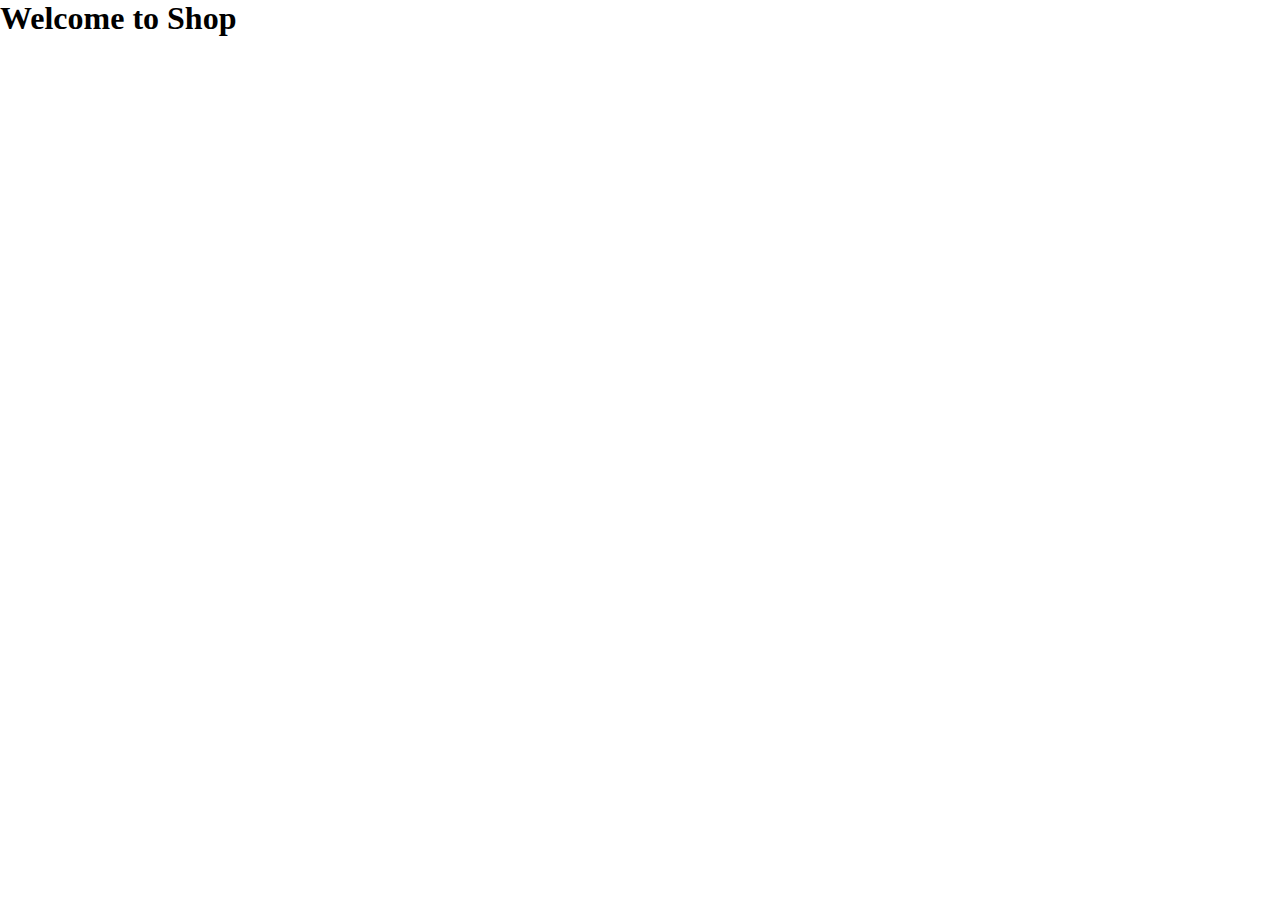
<file: products.html>
<!DOCTYPE html>
<html lang="en">
<head>
    <meta charset="UTF-8">
    <meta name="viewport" content="width=device-width, initial-scale=1.0">
    <title>Hotel</title>
    <link rel="stylesheet" href="styles.css">
    <link rel="preconnect" href="https://fonts.googleapis.com">
<link rel="preconnect" href="https://fonts.gstatic.com" crossorigin>
<link href="https://fonts.googleapis.com/css2?family=Chelsea+Market&family=Satisfy&family=Special+Elite&display=swap" rel="stylesheet">
<link rel="stylesheet" href="https://cdnjs.cloudflare.com/ajax/libs/font-awesome/4.7.0/css/font-awesome.min.css">
<script src="./js/products.js" defer></script>
</head>
<body>
  
    <h1>Welcome to Shop</h1>
    <div class="grid grid-cols-3 gap-5" id="products">
        
    </div>

</body>
</html>
</file>
<file: styles.css>
* {
  margin: 0;
  padding: 0;
}
* {
  text-decoration: none;
}
nav {
  display: flex;
  justify-content: space-around;
  padding: 20px;
  background-color: rgba(246, 248, 248, 0.144);
}
nav a {
  text-decoration: none;
  color: white;
}

.nav-list {
  display: flex;
  gap: 15px;
  list-style-type: none;
  color: white;
}
nav a:hover {
  color: red;
}

.vwbtn {
  padding: 10px;
  color: brown;
  border-radius: 20px;
}

.header-text {
  display: flex;
  flex-direction: column;
  align-items: center;
  justify-content: center;
  height: 70vh;
  font-size: 30px;
  color: white;
}
header {
  background-image: linear-gradient(rgba(19, 8, 8, 0.5), rgba(78, 75, 75, 0.3)),
    url(/hotelimages/pic9.jpg);
  background-size: cover;
  background-position: center;
  background-repeat: no-repeat;
  height: 100vh;
}
.btn {
  padding: 15px;
  background-color: rgb(133, 95, 46);
  color: aliceblue;
}
.rooms-section {
  padding: 30px;
  background-color: gainsboro;
  text-align: center;
}

.rooms-text {
  font-size: 40px;
  margin-top: 2rem;
  margin-bottom: 2rem;
  font-family: Arial, Helvetica, sans-serif;
}

.bigger-div {
  display: grid;
  grid-template-columns: repeat(3, 1fr);
  grid-template-rows: repeat(2, 1fr);
  grid-column-gap: 32px;
  grid-row-gap: 32px;
  padding: 30px;
  width: 70%;
  margin: auto;
}

.card {
  width: 100%;
  background-color: white;
}
.card img {
  width: 100%;
}
.card h2,
p {
  padding: 15px;
}
.videopage {
  display: flex;
  margin-top: 60px;
  margin-left: 120px;
  gap: 30px;
}
.videopagetext {
  display: flex;
  flex-direction: column;
  padding-top: 60px;
  padding-right: 20px;
  text-align: justify;
  font-family: system-ui, -apple-system, BlinkMacSystemFont, "Segoe UI", Roboto,
    Oxygen, Ubuntu, Cantarell, "Open Sans", "Helvetica Neue", sans-serif;
}
.videopagetext h1 {
  font-family: "Special Elite", serif;
  font-weight: 400;
  font-style: normal;
}

.videopagetext h5 {
  color: red;
}
.hfeatures {
  text-align: center;
  padding-bottom: 100px;
  font-family: Arial, Helvetica, sans-serif;
  font-size: 40px;
}

.icons {
  display: grid;
  grid-template-columns: repeat(4, 1fr);
  grid-template-rows: repeat(2, 1fr);
  grid-column-gap: 35px;
  grid-row-gap: 35px;
  padding-left: 100px;
}

.hoteliconspage {
  padding-top: 100px;
  padding-bottom: 100px;
}

.promoslide {
  display: grid;
  grid-template-columns: repeat(2, 1fr);
  grid-template-rows: 1fr;
  grid-column-gap: 30px;
  grid-row-gap: 50px;
  padding-top: 140px;
  padding-left: 100px;
  text-align: center;
  background-image: linear-gradient(rgba(0, 0, 0, 0.5), rgba(0, 0, 0, 0.3)),
    url(./hotelimages/slide.jpg);
  background-attachment: fixed;
  background-size: cover;
  background-position: center;
  height: 100px;
  color: aliceblue;
}

.gallerybigcontainer {
  padding-left: 300px;
  padding-right: 300px;
}
.gallery-text {
  text-align: center;
  padding-top: 100px;
  padding-bottom: 75px;
  padding-left: 75px;
  padding-right: 75px;
  font-family: Arial, Helvetica, sans-serif;
  font-size: 40px;
}
.gallerypics {
  display: grid;
  grid-template-columns: repeat(4, 1fr);
  grid-template-rows: repeat(2, 1fr);
  grid-column-gap: 0px;
  grid-row-gap: 0px;
}
.eventspage {
  display: flex;
  flex-direction: column;
  justify-content: center;
  padding-left: 250px;
  padding-right: 200px;
}
.eventspagetext {
  text-align: center;
  font-size: 40px;
  padding-top: 150px;
  padding-bottom: 100px;
}
.upcomingevents {
  display: grid;
  grid-template-columns: repeat(3, 1fr);
  grid-template-rows: 1fr;
  grid-column-gap: 30px;
  grid-row-gap: 0px;
  font-family: Arial, Helvetica, sans-serif;
  font-size: 17px;
}
.comments {
  display: grid;
  grid-template-columns: repeat(2, 1fr);
  grid-template-rows: 1fr;
  grid-column-gap: 30px;
  grid-row-gap: 0px;
  padding-left: 100px;
  padding-right: 150px;
  font-family: Arial, Helvetica, sans-serif;
}
.commentspagetext {
  text-align: center;
  padding-top: 50px;
  padding-bottom: 100px;
  font-family: Arial, Helvetica, sans-serif;
  font-size: 40px;
}
.commentspage {
  background-color: rgb(224, 230, 235);
  background-attachment: fixed;
  height: 300px;
  padding-top: 50px;
  padding-bottom: 150px;
}

.c1 {
  display: flex;
}
.c2 {
  display: flex;
}

.c1 h6 {
  color: red;
}

footer {
  color: white;
  background-color: black;
  height: 500px;
}

.footerbigdiv {
  display: grid;
  grid-template-columns: repeat(4, 1fr);
  grid-template-rows: 1fr;
  grid-column-gap: 32px;
  grid-row-gap: 0px;
  padding-top: 50px;
  padding-left: 200px;
  padding-right: 100px;
}
.footerbutton {
  border-radius: 20px;
  padding: 12px;
  color: white;
  background-color: red;
}
.footerbigdiv p {
  color: grey;
}
.copyright-footer {
  display: grid;
  grid-template-columns: 1fr;
  grid-template-rows: 1fr;
  grid-column-gap: 0px;
  grid-row-gap: 0px;
  padding-left: 350px;
  padding-top: 50px;
}
</file>
